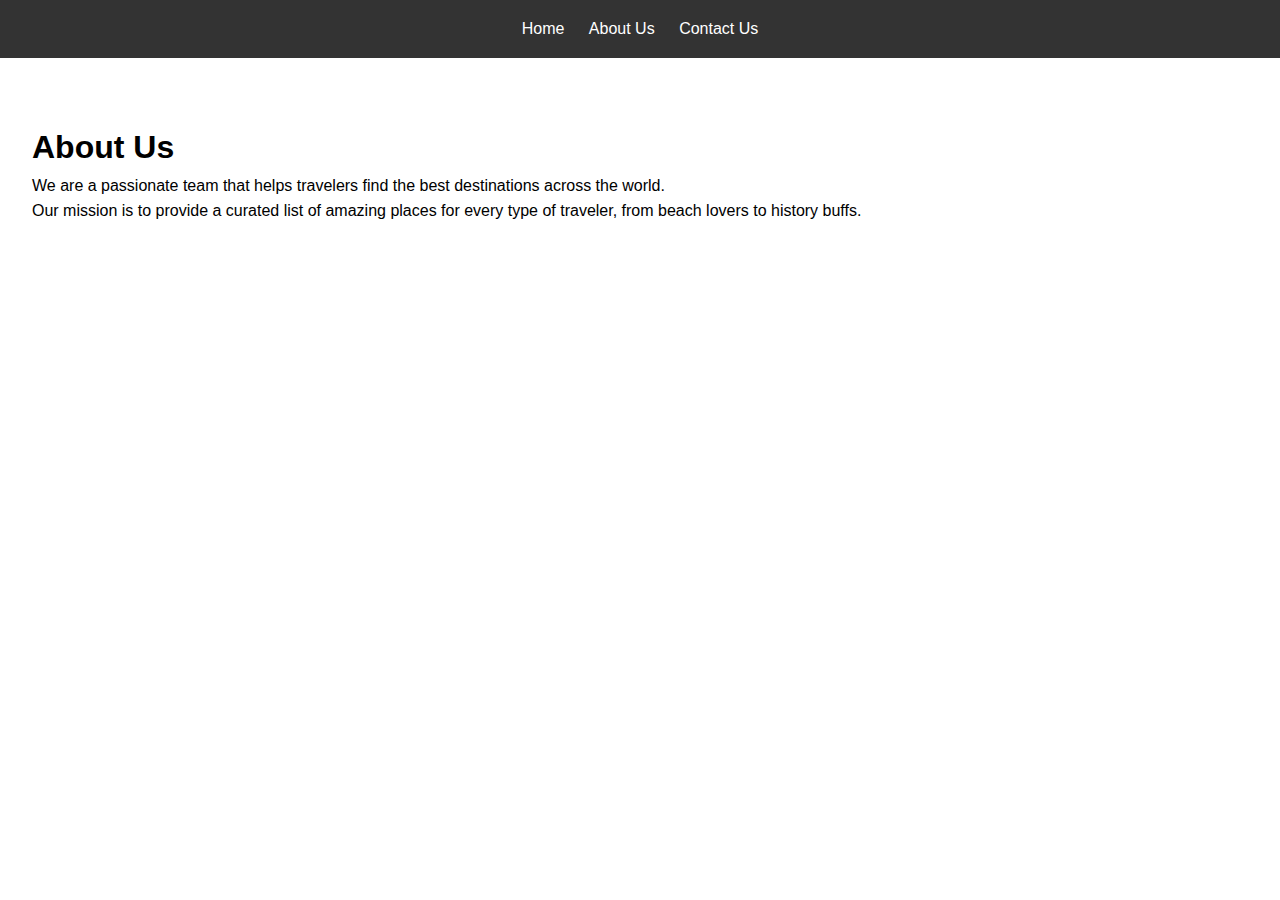
<file: about.html>
<!DOCTYPE html>
<html lang="en">
<head>
    <meta charset="UTF-8">
    <meta name="viewport" content="width=device-width, initial-scale=1.0">
    <title>About Us - Final Project</title>
    <link rel="stylesheet" href="styles.css">
</head>
<body>
    <header>
        <nav>
            <ul>
                <li><a href="index.html">Home</a></li>
                <li><a href="about.html">About Us</a></li>
                <li><a href="contact.html">Contact Us</a></li>
            </ul>
        </nav>
    </header>
    <main>
        <section class="about">
            <h1>About Us</h1>
            <p>We are a passionate team that helps travelers find the best destinations across the world.</p>
            <p>Our mission is to provide a curated list of amazing places for every type of traveler, from beach lovers to history buffs.</p>
        </section>
    </main>
</body>
</html>
</file>
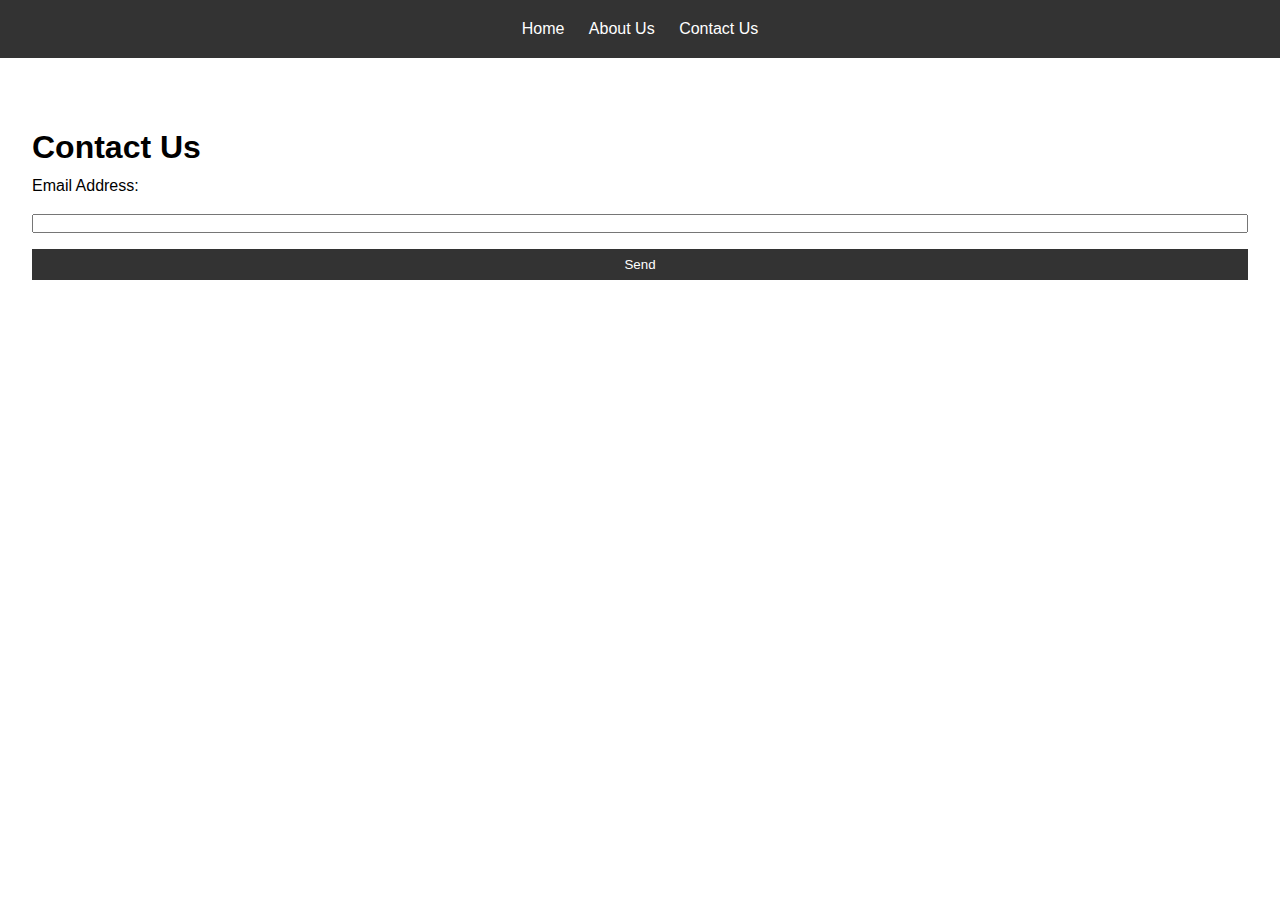
<file: contact.html>
<!DOCTYPE html>
<html lang="en">
<head>
    <meta charset="UTF-8">
    <meta name="viewport" content="width=device-width, initial-scale=1.0">
    <title>Contact Us - Final Project</title>
    <link rel="stylesheet" href="styles.css">
</head>
<body>
    <header>
        <nav>
            <ul>
                <li><a href="index.html">Home</a></li>
                <li><a href="about.html">About Us</a></li>
                <li><a href="contact.html">Contact Us</a></li>
            </ul>
        </nav>
    </header>
    <main>
        <section class="contact">
            <h1>Contact Us</h1>
            <form action="submit_form.php" method="post">
                <label for="email">Email Address:</label>
                <input type="email" id="email" name="email" required>
                <button type="submit">Send</button>
            </form>
        </section>
    </main>
</body>
</html>
</file>
<file: styles.css>
* {
    margin: 0;
    padding: 0;
    box-sizing: border-box;
}

body {
    font-family: Arial, sans-serif;
    line-height: 1.6;
}

header {
    background-color: #333;
    color: white;
    padding: 1rem;
    text-align: center;
}

nav ul {
    list-style: none;
}

nav ul li {
    display: inline;
    margin: 0 10px;
}

nav ul li a {
    color: white;
    text-decoration: none;
}

main {
    padding: 2rem;
}

.intro h1 {
    font-size: 2rem;
    color: #333;
}

.recommendations {
    margin-top: 2rem;
}

.recommendations h2 {
    font-size: 1.5rem;
    margin-bottom: 1rem;
}

.destination {
    margin-bottom: 2rem;
}

.destination img {
    width: 100%;
    height: auto;
    margin: 10px 0;
}

.about, .contact {
    margin-top: 2rem;
}

form {
    display: flex;
    flex-direction: column;
}

form label, form input, form button {
    margin-bottom: 1rem;
}

form button {
    background-color: #333;
    color: white;
    border: none;
    padding: 0.5rem;
    cursor: pointer;
}

form button:hover {
    background-color: #555;
}
</file>
